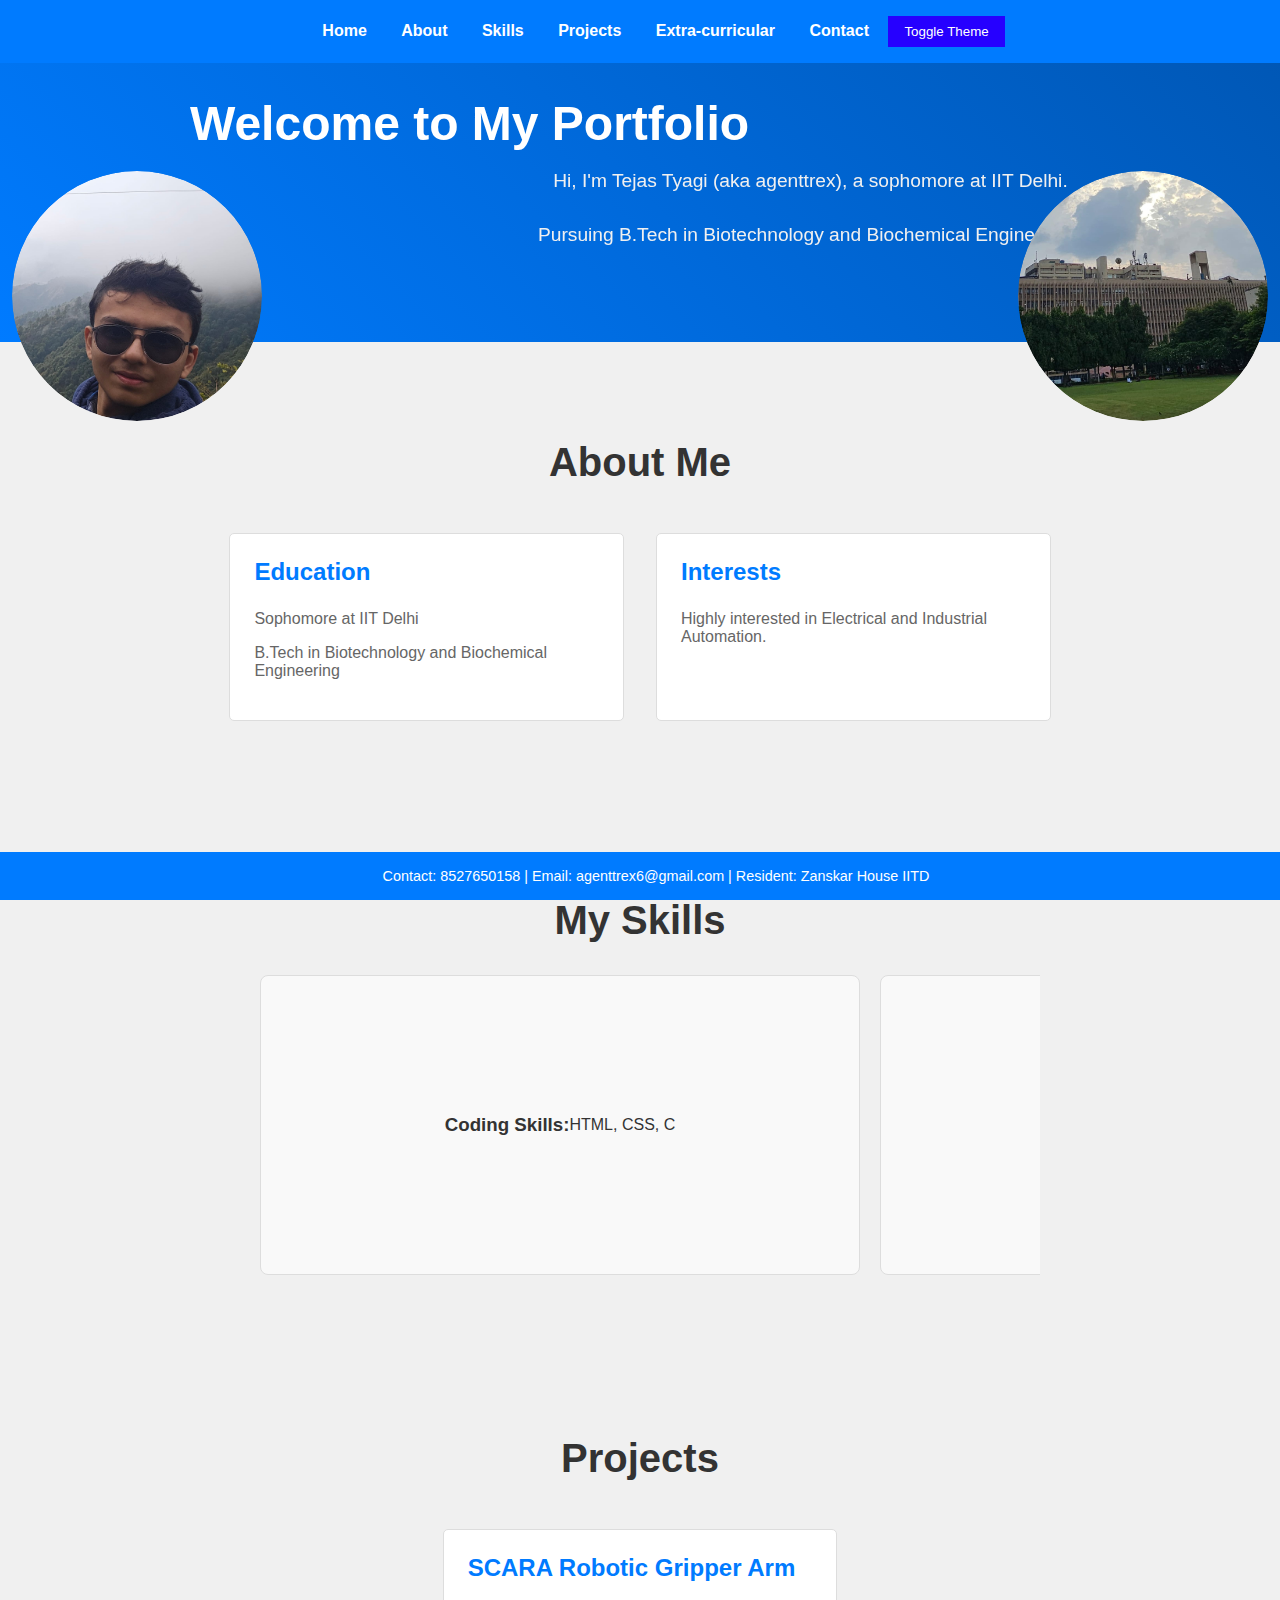
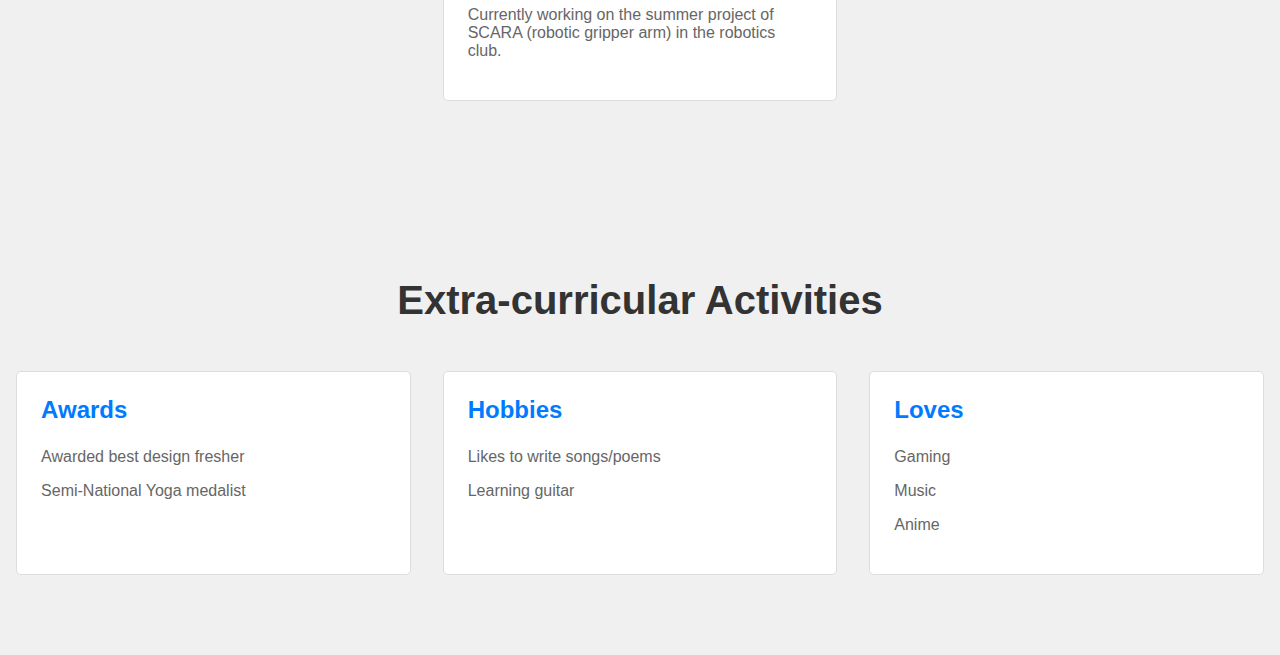
<file: index.html>
<!DOCTYPE html>
<html lang="en">

<head>
    <meta charset="UTF-8">
    <meta name="viewport" content="width=device-width, initial-scale=1.0">
    <title>Tejas Tyagi Portfolio</title>
    <link rel="stylesheet" href="portfolieo.css">
</head>

<body>

    <!-- Header -->
    <header class="header">
        <a href="#">Home</a>
        <a href="#about">About</a>
        <a href="#skills">Skills</a>
        <a href="#projects">Projects</a>
        <a href="#extra">Extra-curricular</a>
        <a href="#footer">Contact</a>
        <button id="theme-toggle">Toggle Theme</button>
    
    </header>

    <!-- Hero Section -->
    <section class="hero">
        <div class="circle-image left-circle">
            <img src="images/tej.jpeg" alt="Left Image">
        </div>

       <div id="H"><h1>Welcome to My Portfolio</h1></div>
       <div id="h"> <p>Hi, I'm Tejas Tyagi (aka agenttrex), a sophomore at IIT Delhi.</p>
        <p>Pursuing B.Tech in Biotechnology and Biochemical Engineering.</p></div>

        <div class="circle-image right-circle">
            <img src="images/iitd.jpeg" alt="Right Image">
        </div>
    </section>

    <!-- Abt Section -->
    <section class="section" id="about">
        <h2>About Me</h2>
        <div class="content-container">
            <div class="content-item">
                <h3>Education</h3>
                <p>Sophomore at IIT Delhi</p>
                <p>B.Tech in Biotechnology and Biochemical Engineering</p>
            </div>
            <div class="content-item">
                <h3>Interests</h3>
                <p>Highly interested in Electrical and Industrial Automation.</p>
            </div>
        </div>
    </section>

    <!-- Skill issue Section -->
    <section class="section" id="skills">
        <h2>My Skills</h2>
        <div class="carousel-container">
            <div class="carousel-content">
                <div class="carousel-slide">
                    <h3>Coding Skills: </h3>
                    <p>HTML, CSS, C</p>
                </div>
                <div class="carousel-slide">
                    <h3>Design Skills: </h3>
                    <p>Figma, Canva</p>
                </div>
                <div class="carousel-slide">
                    <h3>Electrical Skills: </h3>
                    <p>Siemens TIA and Simulation</p>
                </div>
                <div class="carousel-slide">
                    <h3>Mechanical Skills: </h3>
                    <p>Fusion360, FreeCad</p>
                </div>
            </div>
        </div>
    </section>

    <!-- Projects Section -->
    <section class="section" id="projects">
        <h2>Projects</h2>
        <div class="content-container">
            <div class="content-item">
                <h3>SCARA Robotic Gripper Arm</h3>
                <p>Currently working on the summer project of SCARA (robotic gripper arm) in the robotics club.</p>
            </div>
        </div>
    </section>

    <!-- ECA Section -->
    <section class="section" id="extra">
        <h2>Extra-curricular Activities</h2>
        <div class="content-container">
            <div class="content-item">
                <h3>Awards</h3>
                <p>Awarded best design fresher</p>
                <p>Semi-National Yoga medalist</p>
            </div>
            <div class="content-item">
                <h3>Hobbies</h3>
                <p>Likes to write songs/poems</p>
                <p>Learning guitar</p>
            </div>
            <div class="content-item">
                <h3>Loves</h3>
                <p>Gaming</p>
                <p>Music</p>
                <p>Anime</p>
            </div>
        </div>
    </section>

    <!-- Footer-->
    <footer class="footer" id="footer">
        <p>Contact: 8527650158 | Email: agenttrex6@gmail.com | Resident: Zanskar House IITD</p>
    </footer>
    <script src="https://cdnjs.cloudflare.com/ajax/libs/gsap/3.9.1/gsap.min.js"></script>
    <script src="javascript.js"> </script>

</body>

</html>
</file>
<file: portfolieo.css>
/* Global Styles */
       body {
        font-family: 'Arial', sans-serif;
        margin: 0;
        padding: 0;
        box-sizing: border-box;
        background-color: #f0f0f0;
        color: #333;
    }
    
    /* Header */
    header {
        background: #007bff; 
        color: #fff;
        padding: 1rem;
        text-align: center;
        position: fixed;
        top: 0;
        width: 100%;
        z-index: 1000;
    }
    
    .header a {
        color: #fff;
        margin: 0 15px;
        text-decoration: none;
        font-weight: bold;
    }
    
    .header a:hover {
        text-decoration: underline;
    }

    .header .theme-toggle {
        float: right;
    }
   
    /* Responsive header */
@media (max-width: 768px) {
    .header a {
        display: block;
        text-align: center;
    }

    .header .theme-toggle {
        float: none;
        margin-top: 10px;
    }
}

    
    /* Hero Section */
    .hero {
        background: linear-gradient(45deg, #007bff, #0056b3);
        padding: 4rem 0; 
        text-align: center;
        position: relative;
    }
    
    .hero h1 {
        font-size: 3rem; 
        margin-bottom: 1rem;
        color: #fff; 
    }
    
    .hero p {
        font-size: 1.2rem; 
        margin-bottom: 2rem;
        color: #f0f0f0; 
    }
    
    .circle-image {
        position: absolute;
        top: 50%;
        transform: translateY(-50%);
        width: 250px;
        height: 250px;
        border-radius: 50%;
        overflow: hidden;
    }
    
    .left-circle {
        left: 40%;
        transform: translateX(-200%);
    }
    
    .right-circle {
        right: 40%;
        transform: translateX(200%);    
    }
    
    .circle-image img {
        width: 100%;
        height: 100%;
        object-fit: cover;
        object-position: center;
        border-radius: 50%;
    }
    
    /* Sections */
    .section {
        padding: 4rem 0; 
        text-align: center;
    }
    
    .section h2 {
        font-size: 2.5rem; 
        margin-bottom: 2rem;
        color: #333; 
    }
    
    .content-container {
        display: flex;
        flex-wrap: wrap;
        justify-content: center;
    }
    
    .content-item {
        background: #fff; 
        border: 1px solid #ddd;
        border-radius: 5px;
        margin: 1rem;
        padding: 1.5rem;
        text-align: left;
        width: calc(33.33% - 2rem);
        box-sizing: border-box;
        transition: transform 0.3s ease; 
    }
    
    .content-item:hover {
        transform: translateY(-5px);
        box-shadow: 0 4px 8px rgba(0,0,0,0.1);
    }
    
    .content-item h3 {
        margin-top: 0;
        font-size: 1.5rem; 
        color: #007bff; 
    }
    
    .content-item p {
        margin-bottom: 1rem;
        color: #666;
    }
    
    /* Carousel */
    .carousel-container {
        max-width: 800px;
        margin: 0 auto;
        overflow: hidden;
        position: relative;
    }
    
    .carousel-content {
        display: flex;
        transition: transform 0.5s ease-in-out;
        justify-content: flex-start;
        gap: 20px; 
        padding: 0 20px; 
    }
    
    .carousel-slide {
        flex: 0 0 auto;
        padding: 1rem;
        box-sizing: border-box;
        background: #f9f9f9;
        border: 1px solid #ddd;
        border-radius: 8px;
        width: calc(100% - 40px); 
        max-width: 600px; 
        height: 300px; 
        display: flex;
        justify-content: center;
        align-items: center;
        text-align: center;
        margin: 0 auto; 
    }
    
    .carousel-slide h3, .carousel-slide p {
        margin: 0; 
    }
    
    @media (max-width: 768px) {
        .carousel-slide {
            width: calc(100% - 40px); 
            max-width: none; 
            height: 250px; 
        }
    }
    
    @media (max-width: 480px) {
        .carousel-slide {
            width: calc(100% - 40px); 
            height: 200px; 
        }
    }
    
    
    /* Footer */
    footer {
        background: #007bff;
        color: #fff;
        text-align: center;
        padding: 1rem;
        position: fixed;
        bottom: 0;
        width: 100%;
    }
    
    footer p {
        margin: 0;
        font-size: 0.9rem; 
    }
    
    #theme-toggle {
        background-color: #2600ff;
        color: #fff;
        border: none;
        padding: 0.5rem 1rem;
        cursor: pointer;
        transition: background-color 0.3s ease;
    }
    
    #theme-toggle:hover {
        background-color: #010058;
    }
    body.dark-theme {
        background-color: #2600ff;
    }
</file>
